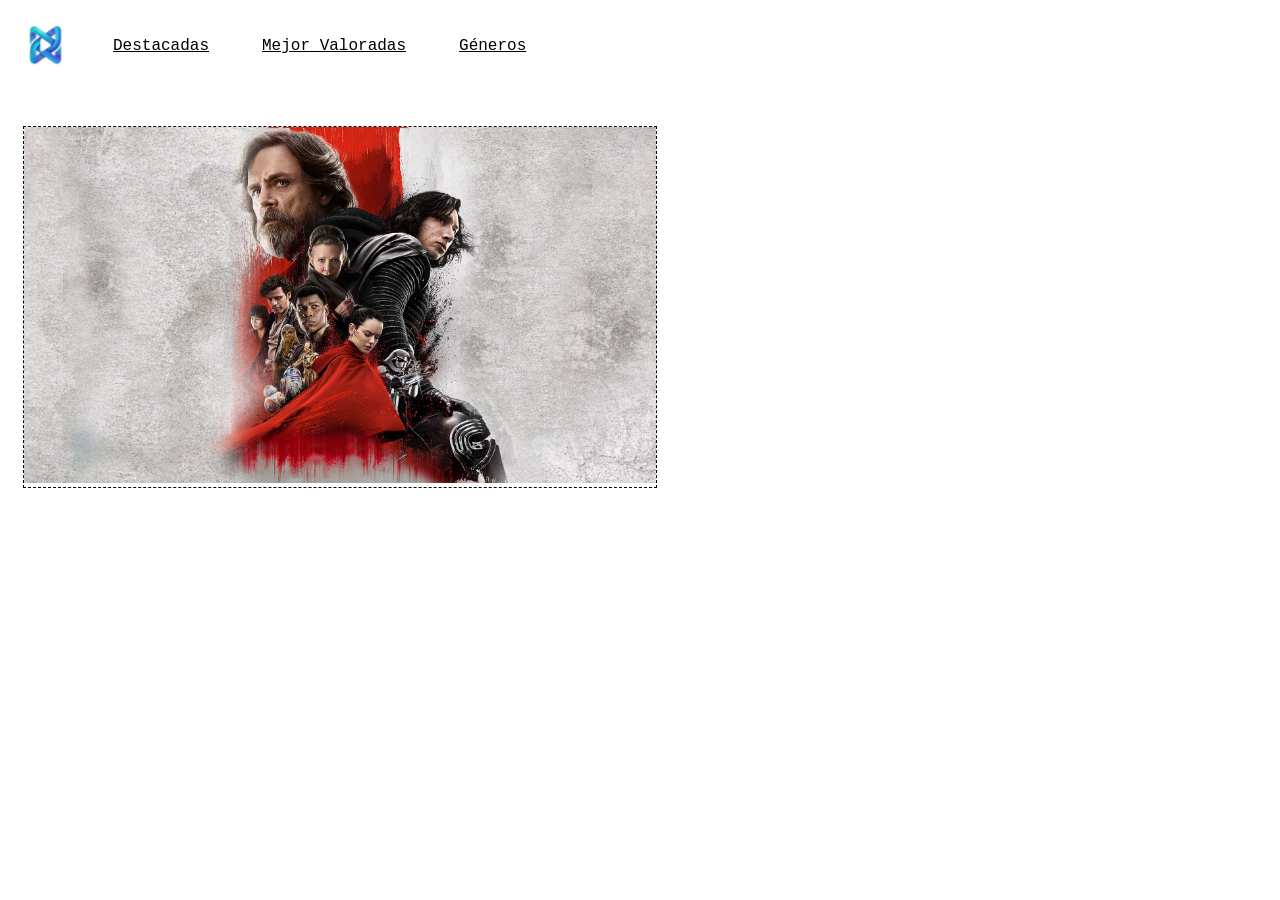
<file: index.html>
<!DOCTYPE html>
<html>
    <head>
        <title>Nexflix - Inicio</title>
        <meta name="author" content="Óscar, Sebastián, Diego Corbacho">
        <meta charset="UTF-8">
        <link rel="stylesheet" href="styles.css">
    </head>
    <body>
        <header>
            <div>
                <nav id="menuNavegacion">
                    <table>
                        <tr>
                            <td><a href="index.html"><img class="logoMenu" src="images/logo.png" alt="Logo Página Principal"></a></td>
                            <td class="elementosNavegacion"><a class="enlaces" href="destacadas.html">Destacadas</a></td>
                            <td class="elementosNavegacion"><a class="enlaces" href="mejorValoradas.html">Mejor Valoradas</a></td>
                            <td class="elementosNavegacion"><a class="enlaces" href="generos/seleccionarGeneros.html">Géneros</a></td>
                        </tr>
                    </table>
                </nav>
            </div>
        </header>
        <main>
            <div class="peliculaDestacadaSemanal">
                <img src="images/peliPrueba.jpg" alt="PeliculaDestacadaPrueba" style="object-fit: cover; width: 100%; height: 100%;">
            </div>
            <div>
                
            </div>
        </main>
    </body>
</html>
</file>
<file: styles.css>
.logoMenu {
    width: 48px;
    height: 48px;
    padding: 10px 40px 0px 10px;
}

.elementosNavegacion {
    font-family:'Courier New', Courier, monospace;
    padding-top: 9px;
    padding-right: 50px;
}

option {
    padding-top: 0px;
}

.enlaces {
    color: black;   
}

.peliculaDestacadaSemanal {
    margin-top: 50px;
    margin-left: 15px; 
    width: 50%;
    height: 100%; 
    border: 1px;
    border-style: dashed;
    border-color: black;
}
</file>
